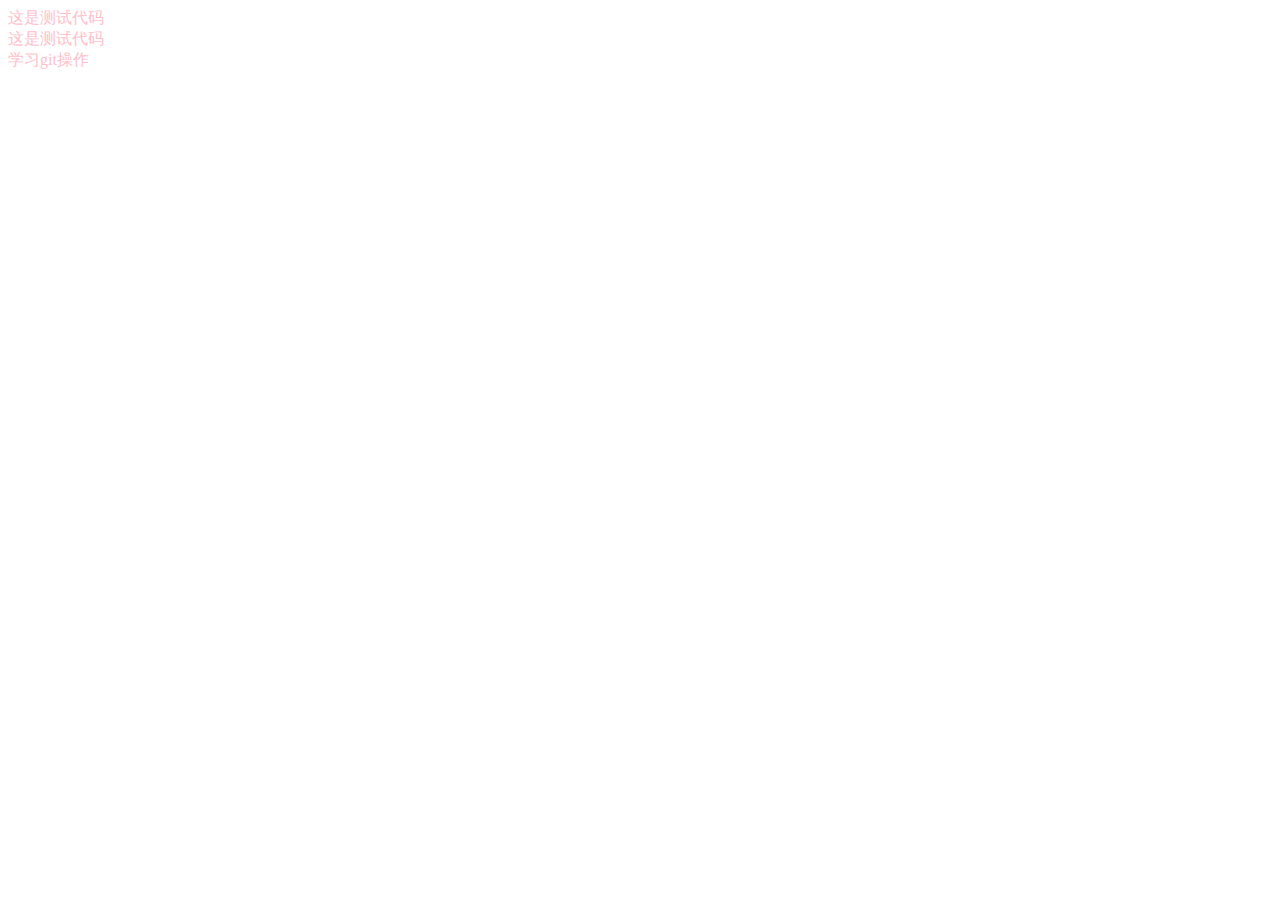
<file: index2.html>
<!DOCTYPE html>
<html lang="en">
<head>
    <meta charset="UTF-8">
    <meta name="viewport" content="width=device-width, initial-scale=1.0">
    <title>测试代码上称为至github</title>
    <link rel="stylesheet" href="./css/demo.css">
    <script src="./js/demo.js"></script>
</head>
<body>
    <div class="box">这是测试代码</div>
    <div class="box">这是测试代码</div>
    <div class="box">学习git操作</div>

</body>
</html>
</file>
<file: css/demo.css>
.box {
    color: pink;
}
</file>
